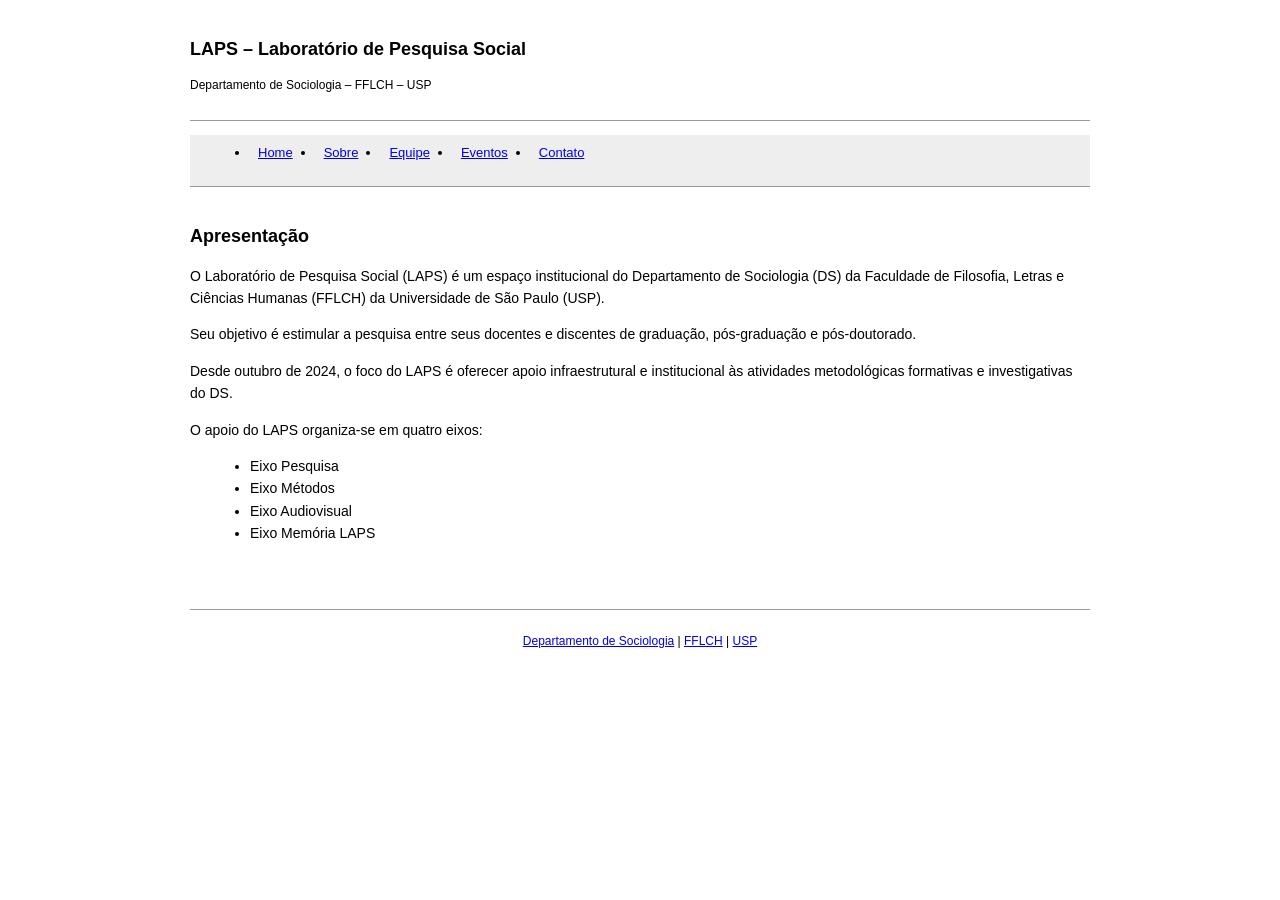
<file: index.html>
<!DOCTYPE html>
<html lang="pt-BR">
<head>
  <meta charset="UTF-8">
  <title>LAPS - Laboratório de Pesquisa Social</title>
  <link rel="stylesheet" href="css/institucional.css">
</head>
<body>

<div class="container">

  <!-- TOPO -->
  <header>
    <h1>LAPS – Laboratório de Pesquisa Social</h1>
    <p>Departamento de Sociologia – FFLCH – USP</p>
  </header>

  <!-- MENU -->
  <nav>
    <ul>
      <li><a href="index.html">Home</a></li>
      <li><a href="sobre.html">Sobre</a></li>
      <li><a href="equipe.html">Equipe</a></li>
      <li><a href="eventos.html">Eventos</a></li>
      <li><a href="contato.html">Contato</a></li>
    </ul>
  </nav>

  <!-- CONTEÚDO -->
  <main>

    <h2>Apresentação</h2>

    <p>
      O Laboratório de Pesquisa Social (LAPS) é um espaço institucional do
      Departamento de Sociologia (DS) da Faculdade de Filosofia, Letras e Ciências Humanas
      (FFLCH) da Universidade de São Paulo (USP).
    </p>

    <p>
      Seu objetivo é estimular a pesquisa entre seus docentes e discentes de graduação,
      pós-graduação e pós-doutorado.
    </p>

    <p>
      Desde outubro de 2024, o foco do LAPS é oferecer apoio infraestrutural e institucional
      às atividades metodológicas formativas e investigativas do DS.
    </p>

    <p>
      O apoio do LAPS organiza-se em quatro eixos:
    </p>

    <ul>
      <li>Eixo Pesquisa</li>
      <li>Eixo Métodos</li>
      <li>Eixo Audiovisual</li>
      <li>Eixo Memória LAPS</li>
    </ul>

  </main>

  <!-- RODAPÉ -->
  <footer>
    <p>
      <a href="http://sociologia.fflch.usp.br/">Departamento de Sociologia</a> |
      <a href="https://www.fflch.usp.br/">FFLCH</a> |
      <a href="https://www5.usp.br/">USP</a>
    </p>
  </footer>

</div>

</body>
</html>
</file>
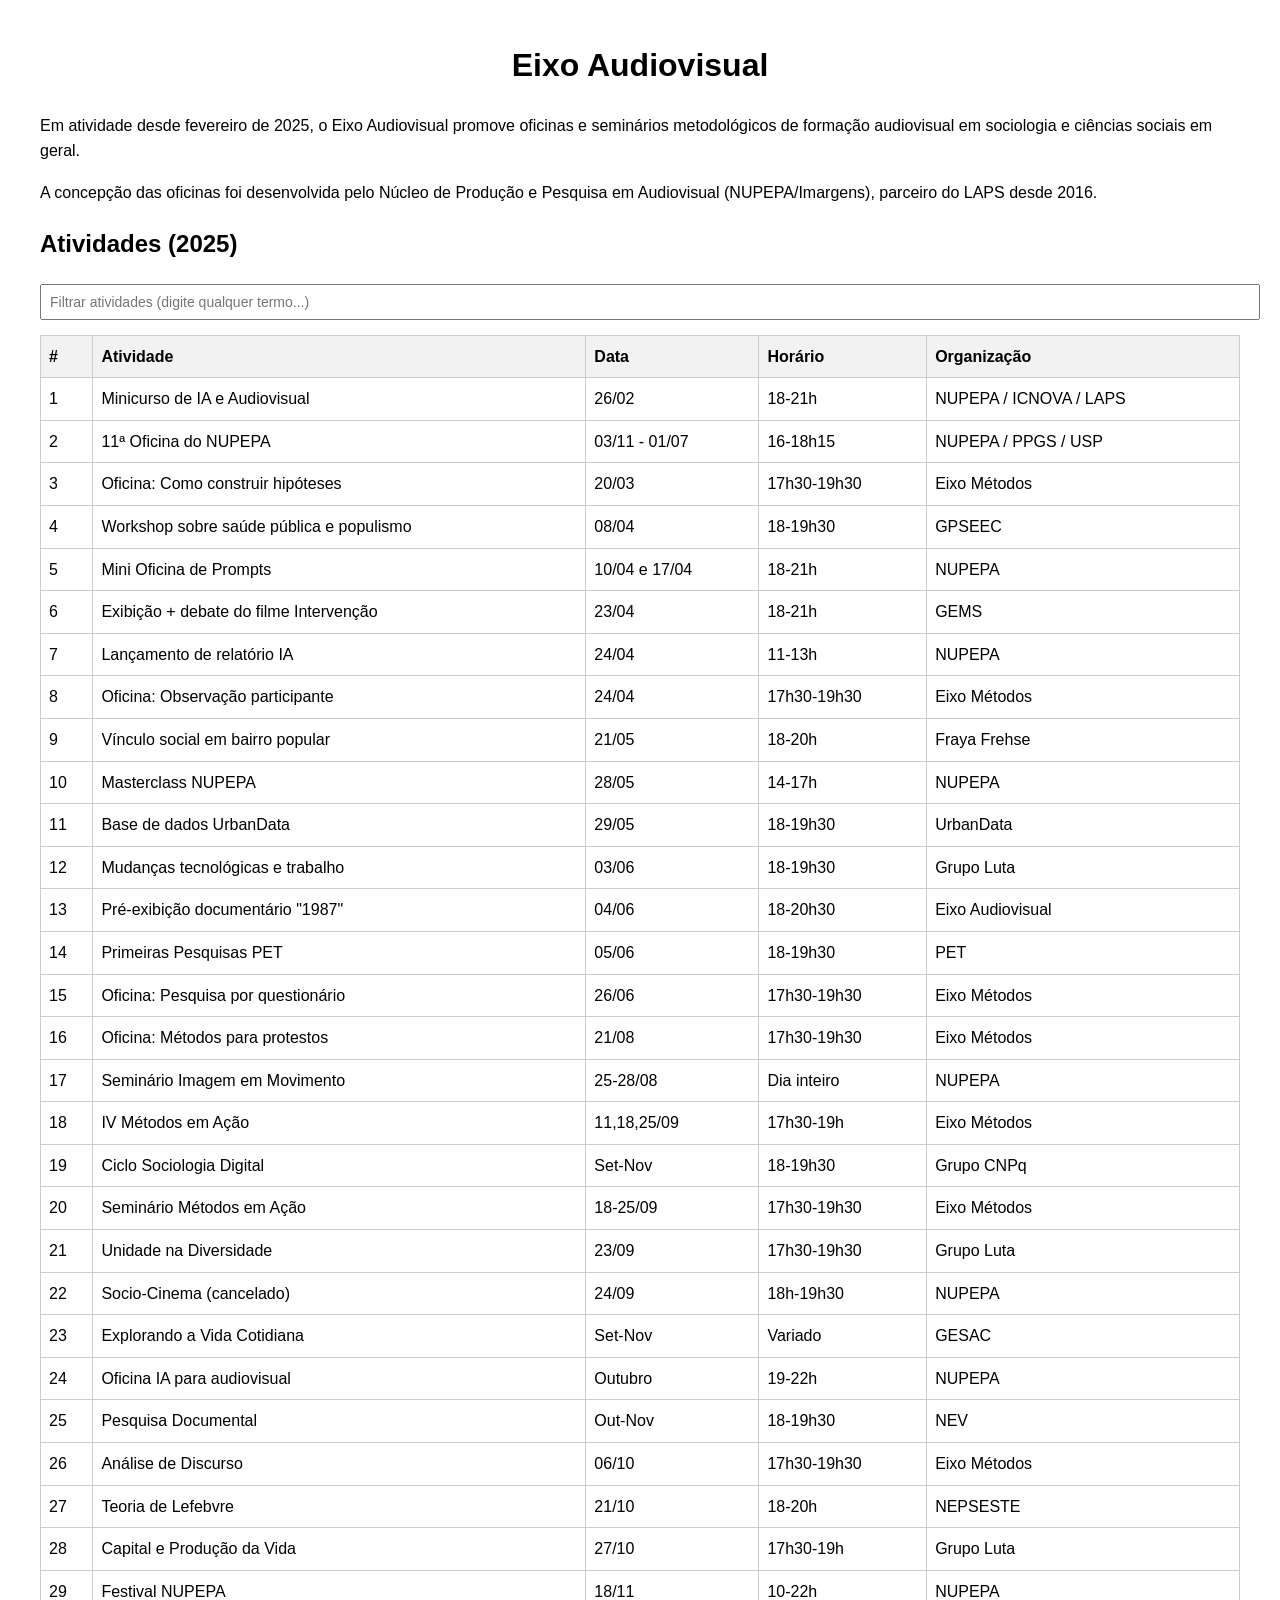
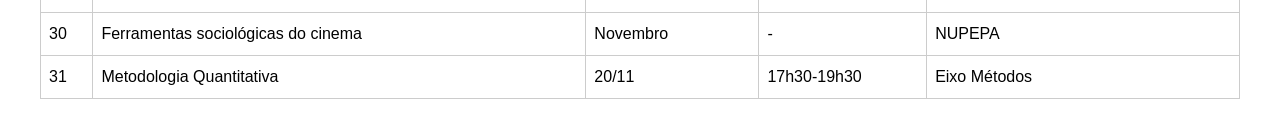
<file: eixo-audiovisual.html>
<!DOCTYPE html>
<html lang="pt-BR">
<head>
    <meta charset="UTF-8">
    <meta name="viewport" content="width=device-width, initial-scale=1.0">
    <title>LAPS - Eixo Audiovisual</title>

    <style>
        body {
            font-family: Arial, sans-serif;
            margin: 40px;
            line-height: 1.6;
        }

        h1 {
            text-align: center;
        }

        input {
            padding: 8px;
            width: 100%;
            margin-bottom: 15px;
            font-size: 14px;
        }

        table {
            width: 100%;
            border-collapse: collapse;
        }

        th, td {
            border: 1px solid #ccc;
            padding: 8px;
            text-align: left;
        }

        th {
            background-color: #f2f2f2;
        }

        tr:hover {
            background-color: #f9f9f9;
        }
    </style>
</head>
<body>

<h1>Eixo Audiovisual</h1>

<p>
Em atividade desde fevereiro de 2025, o Eixo Audiovisual promove oficinas e seminários metodológicos de formação audiovisual em sociologia e ciências sociais em geral.
</p>

<p>
A concepção das oficinas foi desenvolvida pelo Núcleo de Produção e Pesquisa em Audiovisual (NUPEPA/Imargens), parceiro do LAPS desde 2016.
</p>

<h2>Atividades (2025)</h2>

<input type="text" id="filtro" placeholder="Filtrar atividades (digite qualquer termo...)">

<table id="tabela">
    <thead>
        <tr>
            <th>#</th>
            <th>Atividade</th>
            <th>Data</th>
            <th>Horário</th>
            <th>Organização</th>
        </tr>
    </thead>
    <tbody>
        <tr><td>1</td><td>Minicurso de IA e Audiovisual</td><td>26/02</td><td>18-21h</td><td>NUPEPA / ICNOVA / LAPS</td></tr>
        <tr><td>2</td><td>11ª Oficina do NUPEPA</td><td>03/11 - 01/07</td><td>16-18h15</td><td>NUPEPA / PPGS / USP</td></tr>
        <tr><td>3</td><td>Oficina: Como construir hipóteses</td><td>20/03</td><td>17h30-19h30</td><td>Eixo Métodos</td></tr>
        <tr><td>4</td><td>Workshop sobre saúde pública e populismo</td><td>08/04</td><td>18-19h30</td><td>GPSEEC</td></tr>
        <tr><td>5</td><td>Mini Oficina de Prompts</td><td>10/04 e 17/04</td><td>18-21h</td><td>NUPEPA</td></tr>
        <tr><td>6</td><td>Exibição + debate do filme Intervenção</td><td>23/04</td><td>18-21h</td><td>GEMS</td></tr>
        <tr><td>7</td><td>Lançamento de relatório IA</td><td>24/04</td><td>11-13h</td><td>NUPEPA</td></tr>
        <tr><td>8</td><td>Oficina: Observação participante</td><td>24/04</td><td>17h30-19h30</td><td>Eixo Métodos</td></tr>
        <tr><td>9</td><td>Vínculo social em bairro popular</td><td>21/05</td><td>18-20h</td><td>Fraya Frehse</td></tr>
        <tr><td>10</td><td>Masterclass NUPEPA</td><td>28/05</td><td>14-17h</td><td>NUPEPA</td></tr>
        <tr><td>11</td><td>Base de dados UrbanData</td><td>29/05</td><td>18-19h30</td><td>UrbanData</td></tr>
        <tr><td>12</td><td>Mudanças tecnológicas e trabalho</td><td>03/06</td><td>18-19h30</td><td>Grupo Luta</td></tr>
        <tr><td>13</td><td>Pré-exibição documentário "1987"</td><td>04/06</td><td>18-20h30</td><td>Eixo Audiovisual</td></tr>
        <tr><td>14</td><td>Primeiras Pesquisas PET</td><td>05/06</td><td>18-19h30</td><td>PET</td></tr>
        <tr><td>15</td><td>Oficina: Pesquisa por questionário</td><td>26/06</td><td>17h30-19h30</td><td>Eixo Métodos</td></tr>
        <tr><td>16</td><td>Oficina: Métodos para protestos</td><td>21/08</td><td>17h30-19h30</td><td>Eixo Métodos</td></tr>
        <tr><td>17</td><td>Seminário Imagem em Movimento</td><td>25-28/08</td><td>Dia inteiro</td><td>NUPEPA</td></tr>
        <tr><td>18</td><td>IV Métodos em Ação</td><td>11,18,25/09</td><td>17h30-19h</td><td>Eixo Métodos</td></tr>
        <tr><td>19</td><td>Ciclo Sociologia Digital</td><td>Set-Nov</td><td>18-19h30</td><td>Grupo CNPq</td></tr>
        <tr><td>20</td><td>Seminário Métodos em Ação</td><td>18-25/09</td><td>17h30-19h30</td><td>Eixo Métodos</td></tr>
        <tr><td>21</td><td>Unidade na Diversidade</td><td>23/09</td><td>17h30-19h30</td><td>Grupo Luta</td></tr>
        <tr><td>22</td><td>Socio-Cinema (cancelado)</td><td>24/09</td><td>18h-19h30</td><td>NUPEPA</td></tr>
        <tr><td>23</td><td>Explorando a Vida Cotidiana</td><td>Set-Nov</td><td>Variado</td><td>GESAC</td></tr>
        <tr><td>24</td><td>Oficina IA para audiovisual</td><td>Outubro</td><td>19-22h</td><td>NUPEPA</td></tr>
        <tr><td>25</td><td>Pesquisa Documental</td><td>Out-Nov</td><td>18-19h30</td><td>NEV</td></tr>
        <tr><td>26</td><td>Análise de Discurso</td><td>06/10</td><td>17h30-19h30</td><td>Eixo Métodos</td></tr>
        <tr><td>27</td><td>Teoria de Lefebvre</td><td>21/10</td><td>18-20h</td><td>NEPSESTE</td></tr>
        <tr><td>28</td><td>Capital e Produção da Vida</td><td>27/10</td><td>17h30-19h</td><td>Grupo Luta</td></tr>
        <tr><td>29</td><td>Festival NUPEPA</td><td>18/11</td><td>10-22h</td><td>NUPEPA</td></tr>
        <tr><td>30</td><td>Ferramentas sociológicas do cinema</td><td>Novembro</td><td>-</td><td>NUPEPA</td></tr>
        <tr><td>31</td><td>Metodologia Quantitativa</td><td>20/11</td><td>17h30-19h30</td><td>Eixo Métodos</td></tr>
    </tbody>
</table>

<script>
    const filtro = document.getElementById("filtro");
    const tabela = document.getElementById("tabela").getElementsByTagName("tbody")[0];

    filtro.addEventListener("keyup", function() {
        const termo = filtro.value.toLowerCase();
        const linhas = tabela.getElementsByTagName("tr");

        for (let i = 0; i < linhas.length; i++) {
            let texto = linhas[i].textContent.toLowerCase();
            linhas[i].style.display = texto.includes(termo) ? "" : "none";
        }
    });
</script>

</body>
</html>
</file>
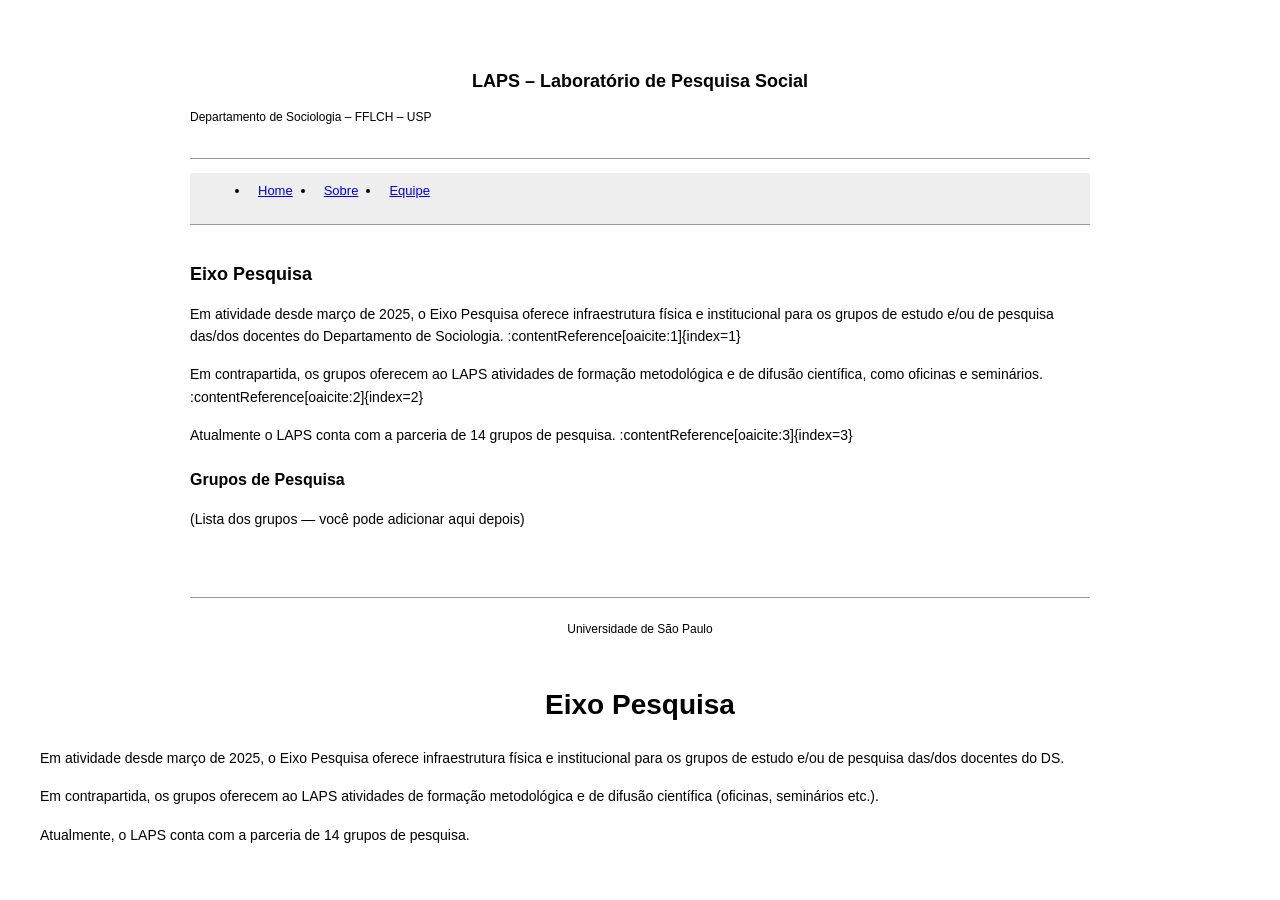
<file: eixo-pesquisa.html>
<!DOCTYPE html>
<html lang="pt-BR">
<head>
  <meta charset="UTF-8">
  <title>Eixo Pesquisa - LAPS</title>
  <link rel="stylesheet" href="css/institucional.css">
</head>
<body>

<div class="container">

<header>
  <h1>LAPS – Laboratório de Pesquisa Social</h1>
  <p>Departamento de Sociologia – FFLCH – USP</p>
</header>

<nav>
  <ul>
    <li><a href="index.html">Home</a></li>
    <li><a href="sobre.html">Sobre</a></li>
    <li><a href="equipe.html">Equipe</a></li>
  </ul>
</nav>

<main>

<h2>Eixo Pesquisa</h2>

<p>
Em atividade desde março de 2025, o Eixo Pesquisa oferece infraestrutura física e institucional para os grupos de estudo e/ou de pesquisa das/dos docentes do Departamento de Sociologia. :contentReference[oaicite:1]{index=1}
</p>

<p>
Em contrapartida, os grupos oferecem ao LAPS atividades de formação metodológica e de difusão científica, como oficinas e seminários. :contentReference[oaicite:2]{index=2}
</p>

<p>
Atualmente o LAPS conta com a parceria de 14 grupos de pesquisa. :contentReference[oaicite:3]{index=3}
</p>

<h3>Grupos de Pesquisa</h3>

<p>
(Lista dos grupos — você pode adicionar aqui depois)
</p>

</main>

<footer>
  <p>Universidade de São Paulo</p>
</footer>

</div>

</body>
</html>
<!DOCTYPE html>
<html lang="pt-BR">
<head>
    <meta charset="UTF-8">
    <meta name="viewport" content="width=device-width, initial-scale=1.0">
    <title>LAPS - Eixo Pesquisa</title>
    <style>
        body {
            font-family: Arial, sans-serif;
            line-height: 1.6;
            margin: 40px;
        }
        h1 {
            text-align: center;
        }
        p {
            margin-bottom: 16px;
        }
    </style>
</head>
<body>

    <h1>Eixo Pesquisa</h1>

    <p>
        Em atividade desde março de 2025, o Eixo Pesquisa oferece infraestrutura física e institucional 
        para os grupos de estudo e/ou de pesquisa das/dos docentes do DS.
    </p>

    <p>
        Em contrapartida, os grupos oferecem ao LAPS atividades de formação metodológica e de difusão 
        científica (oficinas, seminários etc.).
    </p>

    <p>
        Atualmente, o LAPS conta com a parceria de 14 grupos de pesquisa.
    </p>

</body>
</html>
</file>
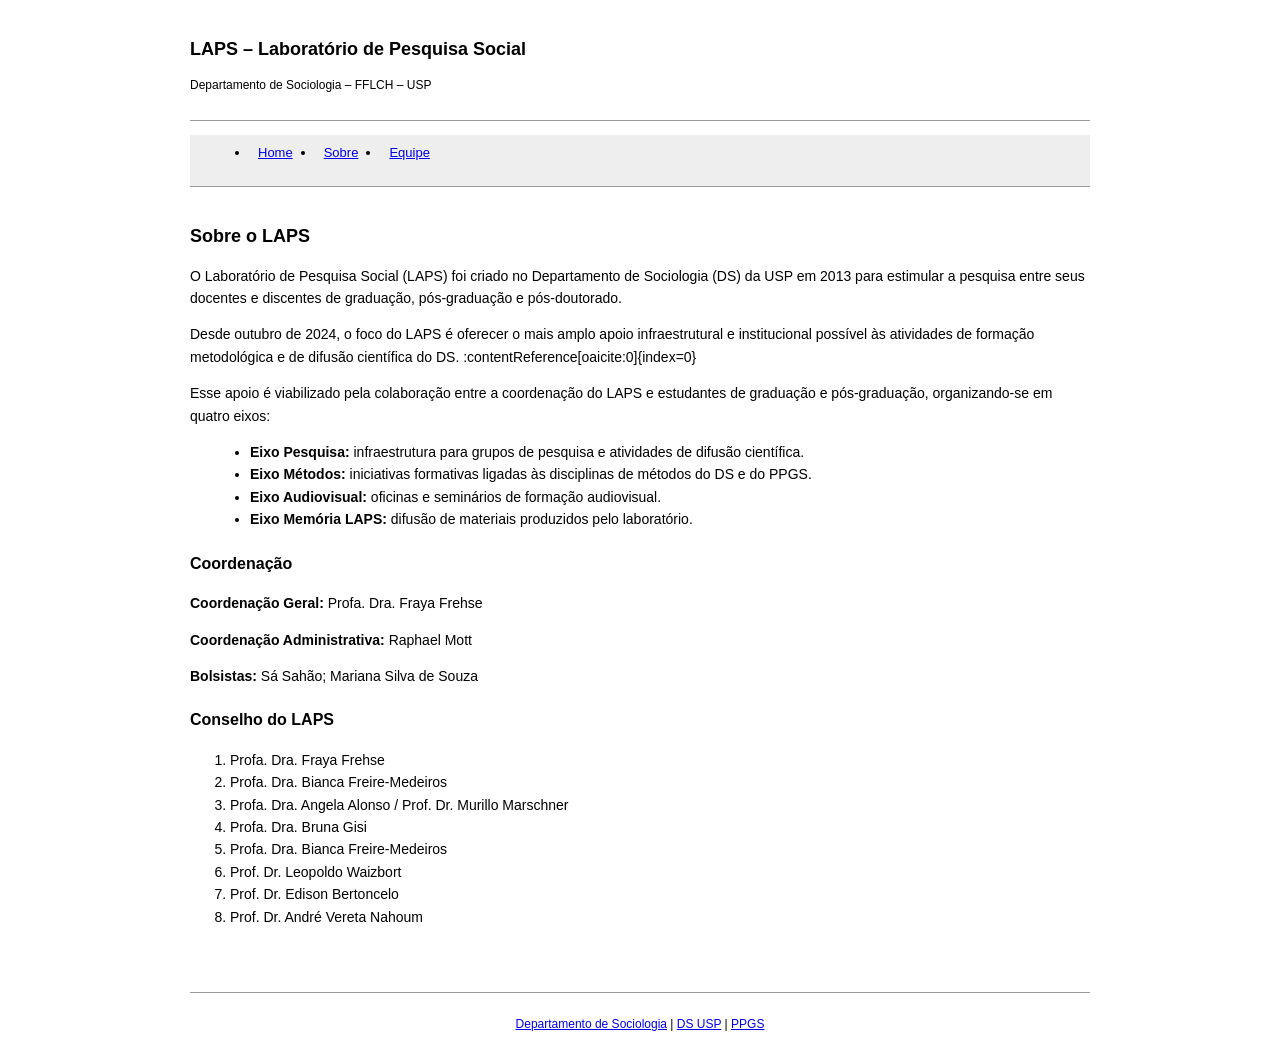
<file: sobre.html>
<!DOCTYPE html>
<html lang="pt-BR">
<head>
  <meta charset="UTF-8">
  <title>Sobre - LAPS</title>
  <link rel="stylesheet" href="css/institucional.css">
</head>
<body>

<div class="container">

<header>
  <h1>LAPS – Laboratório de Pesquisa Social</h1>
  <p>Departamento de Sociologia – FFLCH – USP</p>
</header>

<nav>
  <ul>
    <li><a href="index.html">Home</a></li>
    <li><a href="sobre.html">Sobre</a></li>
    <li><a href="equipe.html">Equipe</a></li>
  </ul>
</nav>

<main>

<h2>Sobre o LAPS</h2>

<p>
O Laboratório de Pesquisa Social (LAPS) foi criado no Departamento de Sociologia (DS) da USP em 2013 para estimular a pesquisa entre seus docentes e discentes de graduação, pós-graduação e pós-doutorado.
</p>

<p>
Desde outubro de 2024, o foco do LAPS é oferecer o mais amplo apoio infraestrutural e institucional possível às atividades de formação metodológica e de difusão científica do DS. :contentReference[oaicite:0]{index=0}
</p>

<p>
Esse apoio é viabilizado pela colaboração entre a coordenação do LAPS e estudantes de graduação e pós-graduação, organizando-se em quatro eixos:
</p>

<ul>
  <li><strong>Eixo Pesquisa:</strong> infraestrutura para grupos de pesquisa e atividades de difusão científica.</li>
  <li><strong>Eixo Métodos:</strong> iniciativas formativas ligadas às disciplinas de métodos do DS e do PPGS.</li>
  <li><strong>Eixo Audiovisual:</strong> oficinas e seminários de formação audiovisual.</li>
  <li><strong>Eixo Memória LAPS:</strong> difusão de materiais produzidos pelo laboratório.</li>
</ul>

<h3>Coordenação</h3>

<p><strong>Coordenação Geral:</strong> Profa. Dra. Fraya Frehse</p>
<p><strong>Coordenação Administrativa:</strong> Raphael Mott</p>
<p><strong>Bolsistas:</strong> Sá Sahão; Mariana Silva de Souza</p>

<h3>Conselho do LAPS</h3>

<ol>
  <li>Profa. Dra. Fraya Frehse</li>
  <li>Profa. Dra. Bianca Freire-Medeiros</li>
  <li>Profa. Dra. Angela Alonso / Prof. Dr. Murillo Marschner</li>
  <li>Profa. Dra. Bruna Gisi</li>
  <li>Profa. Dra. Bianca Freire-Medeiros</li>
  <li>Prof. Dr. Leopoldo Waizbort</li>
  <li>Prof. Dr. Edison Bertoncelo</li>
  <li>Prof. Dr. André Vereta Nahoum</li>
</ol>

</main>

<footer>
  <p>
    <a href="http://sociologia.fflch.usp.br/">Departamento de Sociologia</a> |
    <a href="https://sociologia.fflch.usp.br/">DS USP</a> |
    <a href="https://ppgsociologia.fflch.usp.br/">PPGS</a>
  </p>
</footer>

</div>

</body>
</html>
</file>
<file: css/institucional.css>
/* BASE */
body {
  font-family: Arial, Helvetica, sans-serif;
  font-size: 14px;
  color: #000;
  background: #fff;
  line-height: 1.6;
}

/* CONTAINER CENTRAL */
.container {
  width: 900px;
  margin: 0 auto;
}

/* HEADER */
header {
  padding: 15px 0;
  border-bottom: 1px solid #999;
}

header h1 {
  font-size: 18px;
  font-weight: bold;
}

header p {
  font-size: 12px;
}

/* MENU */
nav {
  background: #eee;
  border-bottom: 1px solid #999;
}

nav ul {
  display: flex;
}

nav li {
  margin-right: 15px;
}

nav a {
  display: block;
  padding: 8px;
  font-size: 13px;
}

nav a:hover {
  background: #ddd;
}

/* CONTEÚDO */
main {
  padding: 20px 0;
}

h2 {
  font-size: 18px;
  margin-bottom: 10px;
}

h3 {
  font-size: 16px;
  margin-top: 20px;
}

p {
  margin-bottom: 10px;
}

ul {
  margin-left: 20px;
}

/* MEMBROS */
.membro {
  margin-bottom: 20px;
}

.membro img {
  width: 140px;
  margin-bottom: 8px;
}

/* FOOTER */
footer {
  border-top: 1px solid #999;
  margin-top: 30px;
  padding: 10px 0;
  font-size: 12px;
  text-align: center;
}
</file>
